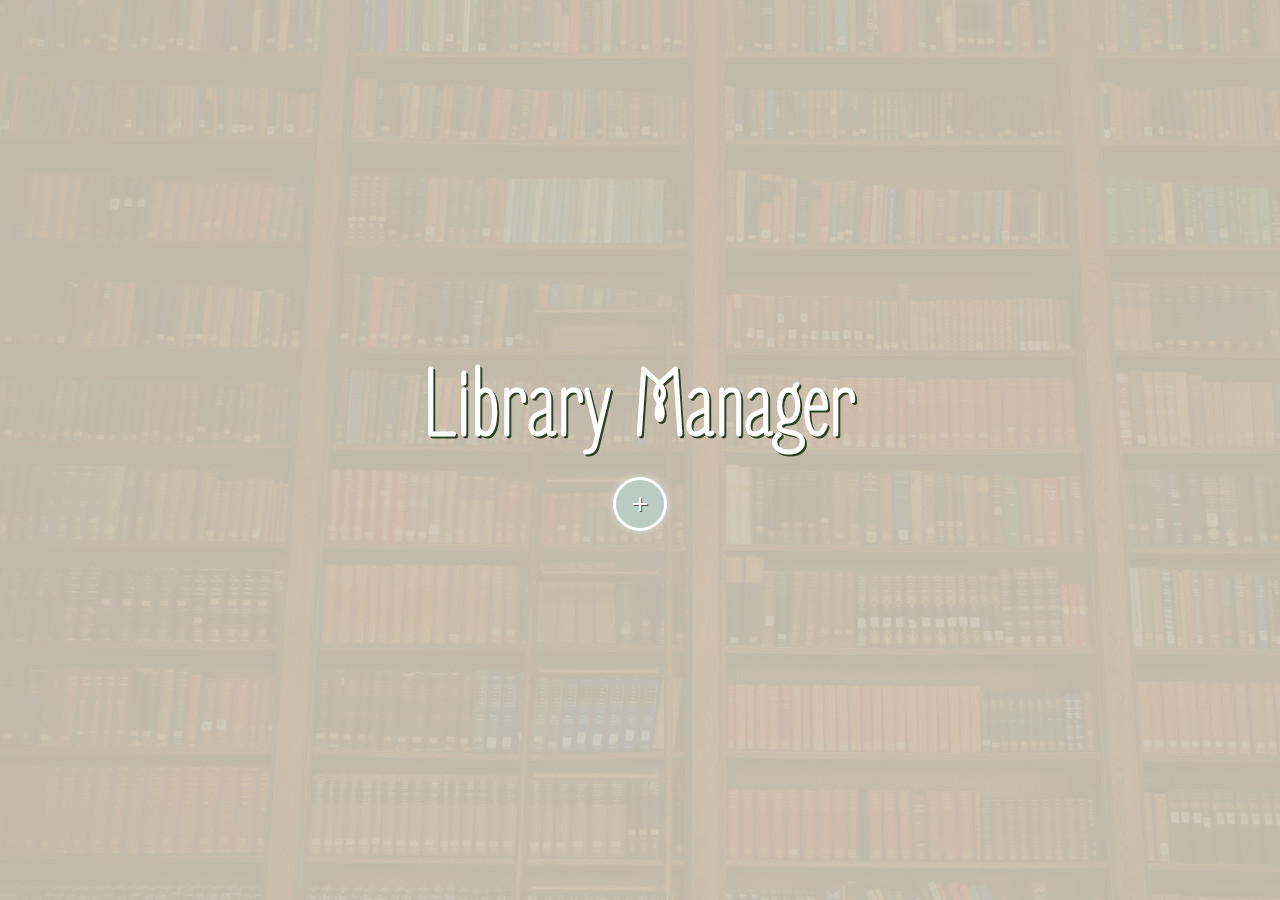
<file: index.html>
<!DOCTYPE html>
<html lang="en">
<head>
    <meta charset="UTF-8">
    <meta http-equiv="X-UA-Compatible" content="IE=edge">
    <meta name="viewport" content="width=device-width, initial-scale=1.0">
    <title>My Library</title>
    
    <link rel="preconnect" href="https://fonts.googleapis.com">
    <link rel="preconnect" href="https://fonts.gstatic.com" crossorigin>
    <link href="https://fonts.googleapis.com/css2?family=Roboto+Condensed&family=Zen+Loop&display=swap" rel="stylesheet"> 
    <link href="https://fonts.googleapis.com/icon?family=Material+Icons"
      rel="stylesheet">
    <link rel='stylesheet' href='main.css'>

</head>
<body>
    <div class="top-container">
        <h1>Library Manager</h1>
        <!-- <b>By Gustavo Costa for The Odin Project</b> -->
    </div>
    <div class="main-container">
        <div class="book-shelf">
          
        </div>
    </div>
    <div class="form-container">
        <div class="add-header">
            <h2>Add a Book</h2>
        </div>
        <form name="new-book" class='form' action="">
  
            <label for="title">Title</label>
            <input type="text" name='title' id="title-form" required>
        
            <label for='author'>Author</label>
            <input type="text" name='author' id="author-form" required>

            <label for="pages">Pages</label>
            <input type="number" name="pages" id='pages-form' required>

            <label for="pages-read"><b>Pages Read</b></label>
            <input type="number" name="pages-read" id='pages-read-form' required>

            <label for="url">Cover URL (optional)</label>
            <input type="url" name="url" id="url-form" required>
        </form>
        <div class="form-buttons">
            <button class='submit'>Submit</button>
            <button onclick="closeForm()">Cancel</button>
        </div>
    </div>
    <div class="bottom-container">
        <div class="add-book">
            <span class='material-icons plus-sign'>add</span>
        </div>
    </div>
<script src='script.js'></script>
</body>
</html>
</file>
<file: main.css>
html {

    height: 100%;
    background-color: rgb(197, 193, 183);
    overflow: hidden;
    max-width: 100%;
}

h1 {
    font-size: 6rem;
    color: rgb(255, 255, 255);
    text-shadow: 2px 2px #2c421f;
    margin: 0;
    animation-name:fadeIn;
    animation-duration: 1s;
    /* opacity: 0.85; */
}

span {
    display: flex;
    align-items: center;
    justify-content: center;
}


h2 {
    font-size: 2.5rem;
    text-shadow: 1px 1px #4e4e4e;
    margin-right: 2rem;
    margin-top: 1rem;
    margin-bottom: 1rem;

}

label {
    font-size: 1.8rem;
    text-shadow: 1px 1px #4e4e4e;
    font-weight: 600;
}

h3 {
    font-size: 1.7rem;
}
p {
    font-family: 'Roboto Condensed', sans-serif;
    color: rgb(199, 199, 199);
    font-size: 0.8rem;
    margin: 0.2rem 0;
}
body {
    font-family: 'Zen Loop', cursive, 'Courier New', Courier, monospace;
    color: white;
    display: flex;
    flex-direction: column;
    align-items: center;
    justify-content: center;
    height: 100%;
    margin: 0px;
    background-image: url('index.jpeg');
    max-width: 100%;
}

img {
    opacity: 0.8;
    mask-image: linear-gradient(to bottom, rgba(0,0,0,1), rgba(0,0,0,0));
}

.top-container {
    display: flex;
    flex-direction: column;
    align-items: center;
    justify-content: center;
    text-align:center;
}
.bottom-container {
    display: flex;
    max-height: 30%;
}
.main-container {
    display: flex;
    flex-direction: row;
    align-items: center;
    justify-content: center;
    max-height: 42rem;
    /* animation: expandVerticallyMain;
    animation-duration:2s; */
    /* margin: 0 0px;
    border-radius: 2%;
    background: rgba(176, 196, 209, 0.4);
    box-shadow: 0rem 0.5rem 2rem #868580, 
                0rem -0.5rem 2rem #868580;
    opacity: 1;
    z-index: 0;
    max-height:90%;
    max-width: 80%;
    overflow: auto; */

}

.main-container::before {
    position: absolute;
    background-image: url(https://source.unsplash.com/2000x500?$books);
    opacity: 1;
}
@keyframes fadeIn {
    from {opacity: 0;}
    to {opacity: 1;}
}

.book-shelf {
    display: flex;
    flex-direction: row;
    flex-wrap: wrap;
    align-items: center;
    /* max-height: 50%; */
    overflow: auto;
    justify-content: center;
    max-height: 100%;
    
    /* opacity: 1;
    z-index: 2;
    margin: 0 1rem;
    overflow: auto; */

}

.book {
    height: 18rem;
    width: 12rem;
    background-color: #353535;
    border-width: 5px;
    border-color: white;   
    border-style: solid;
    border-radius: 2%;
    box-shadow: 0.3rem 0.3rem 0.3rem #a39d8d,
                0.3rem -0.1rem 0.3rem #a39d8d,
                -0.1rem 0.3rem 0.3rem #a39d8d,
                -0.1rem -0.1rem 0.3rem #a39d8d;
    margin: 1rem 0.7rem;
    z-index: 1;
    animation-name: fadeIn;
    animation-duration: 1.5s;
    
}
.book:hover{
    transform: scale(1.005);
}

.book-content {
    height: 45%;
    display: flex;
    flex-direction: column;
    align-items: center;
    justify-content: center;
    margin: 0 0.5rem;
}

.img-container {
    max-height: 35%;
    height:120px;
    display: flex;
    justify-content: center;
}

.book-img {
    max-width: 100%;
}

.title {
    margin: 0rem;
    text-align: center;
    border-bottom: solid;
    border-width: 0.5px;
    border-color:gray;
}

.sub-book-content {
    margin-bottom: 0rem;
}

.book-menu {
    display: flex;
    flex-direction: row;
    justify-content: space-evenly;
    height: 13%;
    align-items: center;
    color: rgb(187, 187, 187);
    border-top: solid;
    border-bottom: solid;
    border-width: 1px;
    background-color: #4e4e4e;
}

.pages-read {
    font-family: 'Roboto Condensed', sans-serif;
    color: rgb(218, 218, 218);
    font-size: 0.9rem;
}

.book-button {
    margin: auto 0px;
    height:100%;
    font-size: 0.9rem;
}

.book-button:hover {
    transform: scale(1.4);
    cursor:grabbing;
}

.add:hover {
    color: rgb(148, 204, 148);;
}

.subtract:hover {
    color: rgb(211, 132, 132);
}
.subtract {
    color: white;
    
}

.add {
    color: white;
}

.add-book {
    display: flex;
    justify-content: center;
    align-items: center;
    margin: 1rem auto;
    width: 3rem;
    height: 3rem;
    background: #baccc4;
    border-radius: 50%;
    color: white;
    /* opacity: 0.7; */
    border-style: solid;
    border-width: 3px;
    text-shadow: 1px 1px #4e4e4e;
    box-shadow: 0rem 0rem 0.6rem #dadada; 
    animation-name: fadeIn;
    animation-duration: 2s;
}

.add-book:hover {
    transform: scale(1.07);
    cursor: grabbing;
    
}


.material-icons {
    display:flex;
    align-items: center;
    justify-content: center;
}


.book-footer {
    display:flex;
    flex-direction: row;
    justify-content: space-around;
    align-items: center;
    font-size: 0.5rem;
    height: 12%;
    color: rgb(194, 194, 194);
    
}
.book-button {
    
}

.progress-bar {
    display: flex;
    align-items: center;
    justify-content: center;
    width: 80%;
    padding: 0;
}

progress {
    width: 80%;
    
    /* background: green; */
    /* opacity: 0.5; */
    /* color: green; */
    /* background-color: white; */
}

.edit-button {
    margin: 0 0.5rem;
    font-size: 1rem;
}

.delete-button {
    margin: 0 0.5rem;
    font-size: 1rem;
}

@keyframes expandVerticallyForm {
    from {height:0rem;}
    to {height:38rem;}
}
@keyframes expandVerticallyMain {
    from {height:0rem;}
    to {height: 5rem;}
}


.form-container {
    display: none;
    position: fixed;
    height: 38rem;
    width: 30rem;
    background-color: #94a39c;
    border-radius: 0.51rem;
    opacity: 0.98;
    border-style: solid;
    border-color: white;
    border-width: 2px;
    justify-content: space-evenly;
    z-index: 1;
    box-shadow: 0.5rem 0.5rem 0.5rem #a39d8d;
    max-width: 90%;
    animation-name: expandVerticallyForm;
    animation-duration: 0.6s;
}

.form {
    opacity: 0;
    padding: 0 2rem;
    animation-name: fadeIn;
    animation-duration:0.7s;
    animation-delay: 0.3s;
    animation-fill-mode: forwards;

}

input {
    width:100%;
    height: 1.7rem;
    margin-bottom: 1.5rem ;
}

.form-buttons{
    display: flex;
    opacity: 0;
    width: 100%;
    height:3rem;
    justify-content: space-evenly;
    align-items: center;
    animation-name: fadeIn;
    animation-duration:0.7s;
    animation-delay: 0.3s;
    animation-fill-mode: forwards;
}


button {
    font-family: 'Roboto Condensed', sans-serif;
    height: 2rem;
    width: 7rem;
    font-size: 0.8rem;
    opacity: 0.8;
}

.add-header {
    display:flex;
    justify-content: right;
    width: 100%;
    max-height: 20%;
    background-color: #baccc4;
    margin-bottom: 1rem;
    border-radius: 0.51rem;
    opacity: 0.99;
    border-bottom: solid;
    border-width:1px;
}

@media screen and (max-width: 600px) {
    h1 {
        font-size: 4rem;
    }
    h3 {
        font-size: 1.2rem;
    }
    div.pages-read {
        font-size: 0.7rem;
    }
    p{
        font-size: 0.7rem;
    }
    div.book-menu {
        border-style: none;
        background-color: #353535;
    }
    div.book {
        height: 12rem;
        width: 8rem;
        justify-content: space-evenly;
    }
}
</file>
